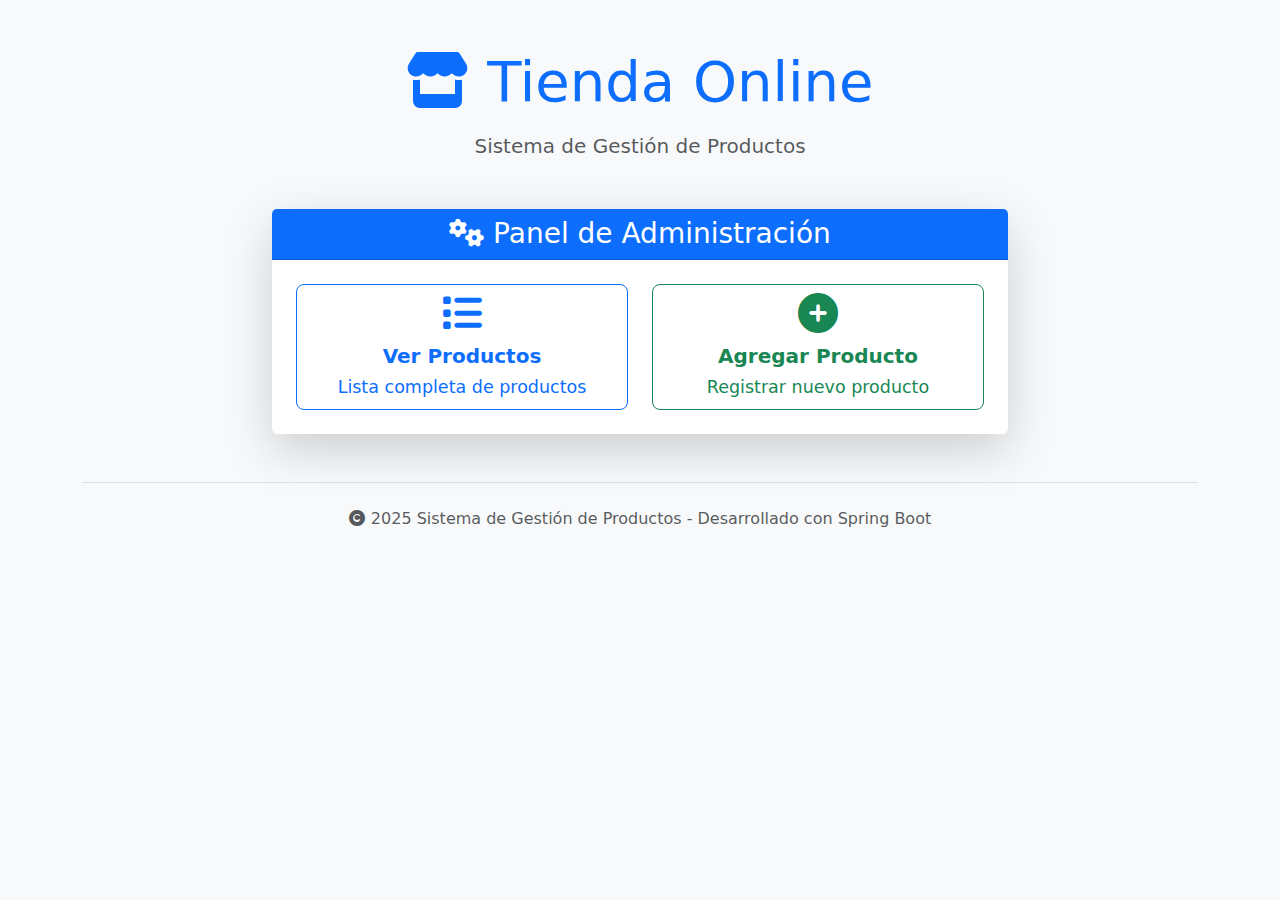
<file: demo/src/main/resources/templates/index.html>
<!DOCTYPE html>
<html lang="es" xmlns:th="http://www.thymeleaf.org">
<head>
  <meta charset="UTF-8">
  <meta name="viewport" content="width=device-width, initial-scale=1.0">
  <title>Tienda Online - Sistema de Gestión</title>
  <!-- Bootstrap -->
  <link href="https://cdn.jsdelivr.net/npm/bootstrap@5.3.0/dist/css/bootstrap.min.css" rel="stylesheet">
  <!-- Font Awesome -->
  <link rel="stylesheet" href="https://cdnjs.cloudflare.com/ajax/libs/font-awesome/6.0.0/css/all.min.css">
</head>
<body class="bg-light">

  <div class="container py-5">
    <!-- Header -->
    <div class="text-center mb-5">
      <h1 class="display-4 text-primary mb-3">
        <i class="fas fa-store"></i> Tienda Online
      </h1>
      <p class="lead text-muted">Sistema de Gestión de Productos</p>
    </div>

    <!-- Navegación Principal -->
    <div class="row justify-content-center mb-5">
      <div class="col-md-8">
        <div class="card shadow-lg border-0">
          <div class="card-header bg-primary text-white text-center">
            <h3 class="mb-0"><i class="fas fa-cogs"></i> Panel de Administración</h3>
          </div>
          <div class="card-body p-4">
            <div class="row g-4">
              <div class="col-md-6">
                <div class="d-grid">
                  <a href="/productos" class="btn btn-outline-primary btn-lg">
                    <i class="fas fa-list fa-2x mb-2"></i><br>
                    <strong>Ver Productos</strong><br>
                    <small>Lista completa de productos</small>
                  </a>
                </div>
              </div>
              <div class="col-md-6">
                <div class="d-grid">
                  <a href="/productos/new-product" class="btn btn-outline-success btn-lg">
                    <i class="fas fa-plus-circle fa-2x mb-2"></i><br>
                    <strong>Agregar Producto</strong><br>
                    <small>Registrar nuevo producto</small>
                  </a>
                </div>
              </div>
            </div>
          </div>
        </div>
      </div>
    </div>

    <!-- Footer -->
    <footer class="text-center mt-5 pt-4 border-top">
      <p class="text-muted">
        <i class="fas fa-copyright"></i> 2025 Sistema de Gestión de Productos - Desarrollado con Spring Boot
      </p>
    </footer>
  </div>

  <!-- Bootstrap JS -->
  <script src="https://cdn.jsdelivr.net/npm/bootstrap@5.3.0/dist/js/bootstrap.bundle.min.js"></script>
</body>
</html>
</body>
</html>
</file>
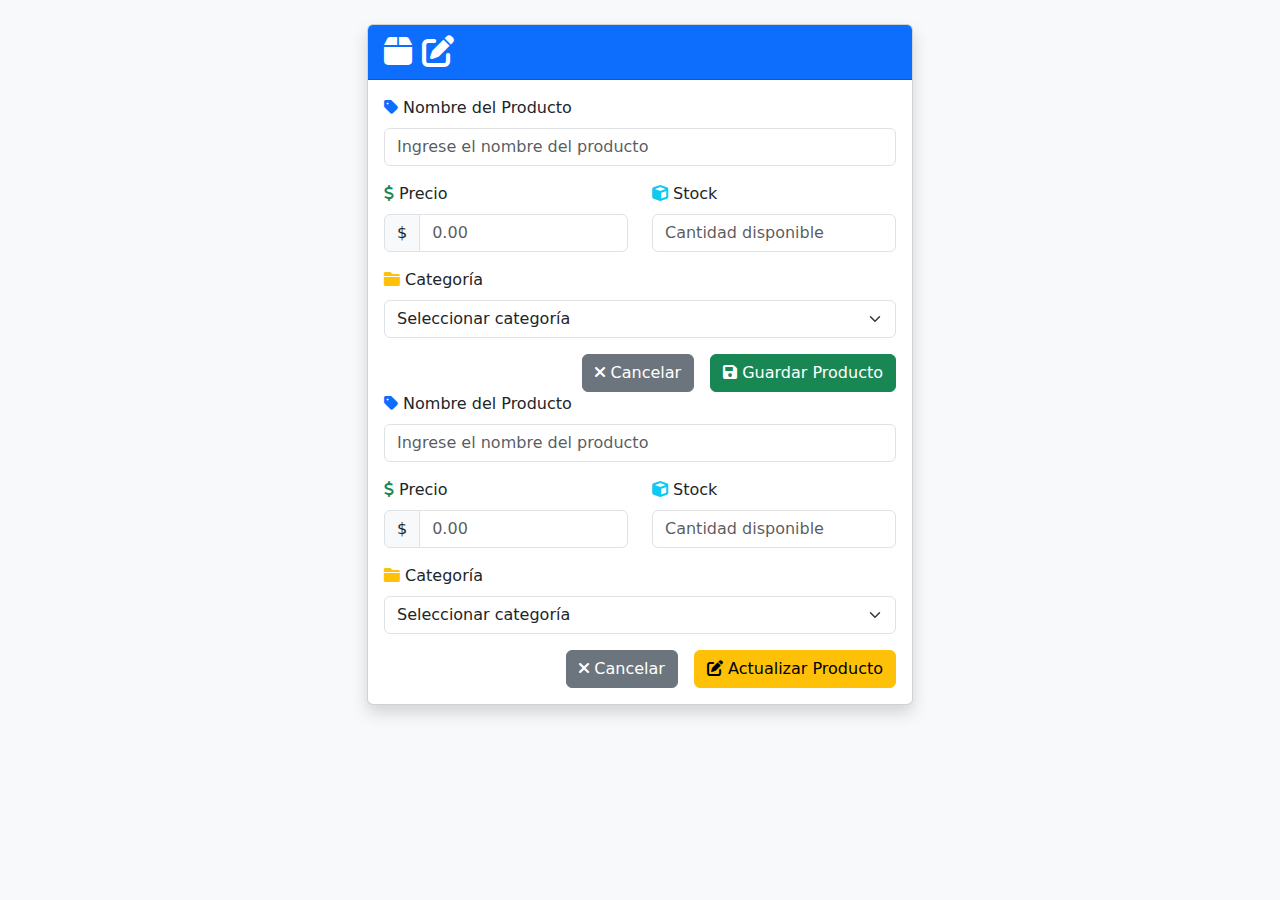
<file: demo/src/main/resources/templates/productos/form.html>
<!DOCTYPE html>
<html xmlns:th="http://www.thymeleaf.org" lang="es">

<head>
    <meta charset="UTF-8">
    <meta name="viewport" content="width=device-width, initial-scale=1.0">
    <title>Formulario Producto</title>
    <!-- Bootstrap CSS -->
    <link href="https://cdn.jsdelivr.net/npm/bootstrap@5.3.0/dist/css/bootstrap.min.css" rel="stylesheet">
    <!-- Font Awesome -->
    <link rel="stylesheet" href="https://cdnjs.cloudflare.com/ajax/libs/font-awesome/6.0.0/css/all.min.css">
</head>

<body class="bg-light">
    <div class="container py-4">
        <div class="row justify-content-center">
            <div class="col-md-8 col-lg-6">
                <div class="card shadow">
                    <div class="card-header bg-primary text-white">
                        <h2 class="card-title mb-0">
                            <i class="fas fa-box" th:if="${producto.id == null}"></i>
                            <i class="fas fa-edit" th:unless="${producto.id == null}"></i>
                            <span th:text="${producto.id == null ? 'Nuevo Producto' : 'Editar Producto'}"></span>
                        </h2>
                    </div>
                    <div class="card-body">
                        <!-- Formulario para nuevo producto -->
                        <form th:action="@{/productos/save}" th:object="${producto}" method="post"
                            th:if="${producto.id == null}">
                            <div class="mb-3">
                                <label for="name" class="form-label">
                                    <i class="fas fa-tag text-primary"></i> Nombre del Producto
                                </label>
                                <input type="text" class="form-control" id="name" th:field="*{name}"
                                    placeholder="Ingrese el nombre del producto" required />
                            </div>

                            <div class="row">
                                <div class="col-md-6">
                                    <div class="mb-3">
                                        <label for="price" class="form-label">
                                            <i class="fas fa-dollar-sign text-success"></i> Precio
                                        </label>
                                        <div class="input-group">
                                            <span class="input-group-text">$</span>
                                            <input type="number" class="form-control" id="price" th:field="*{price}"
                                                step="0.01" min="0" placeholder="0.00" required />
                                        </div>
                                    </div>
                                </div>
                                <div class="col-md-6">
                                    <div class="mb-3">
                                        <label for="stock" class="form-label">
                                            <i class="fas fa-cube text-info"></i> Stock
                                        </label>
                                        <input type="number" class="form-control" id="stock" th:field="*{stock}" min="0"
                                            placeholder="Cantidad disponible" required />
                                    </div>
                                </div>
                            </div>

                            <div class="mb-3">
                                <label for="category" class="form-label">
                                    <i class="fas fa-folder text-warning"></i> Categoría
                                </label>
                                <select class="form-select" id="category" th:field="*{category}" required>
                                    <option value="">Seleccionar categoría</option>
                                    <option value="Electrónicos">Electrónicos</option>
                                    <option value="Muebles">Muebles</option>
                                    <option value="Libros">Libros</option>
                                    <option value="Electrodomésticos">Electrodomésticos</option>
                                    <option value="Accesorios">Accesorios</option>
                                    <option value="Ropa">Ropa</option>
                                    <option value="Deportes">Deportes</option>
                                    <option value="Otros">Otros</option>
                                </select>
                            </div>

                            <div class="d-grid gap-2 d-md-flex justify-content-md-end">
                                <a class="btn btn-secondary me-md-2" href="/productos">
                                    <i class="fas fa-times"></i> Cancelar
                                </a>
                                <button type="submit" class="btn btn-success">
                                    <i class="fas fa-save"></i> Guardar Producto
                                </button>
                            </div>
                        </form>

                        <!-- Formulario para editar producto -->
                        <form th:action="@{'/productos/update/' + ${producto.id}}" th:object="${producto}" method="post"
                            th:unless="${producto.id == null}">
                            <div class="mb-3">
                                <label for="editName" class="form-label">
                                    <i class="fas fa-tag text-primary"></i> Nombre del Producto
                                </label>
                                <input type="text" class="form-control" id="editName" th:field="*{name}"
                                    placeholder="Ingrese el nombre del producto" required />
                            </div>

                            <div class="row">
                                <div class="col-md-6">
                                    <div class="mb-3">
                                        <label for="editPrice" class="form-label">
                                            <i class="fas fa-dollar-sign text-success"></i> Precio
                                        </label>
                                        <div class="input-group">
                                            <span class="input-group-text">$</span>
                                            <input type="number" class="form-control" id="editPrice" th:field="*{price}"
                                                step="0.01" min="0" placeholder="0.00" required />
                                        </div>
                                    </div>
                                </div>
                                <div class="col-md-6">
                                    <div class="mb-3">
                                        <label for="editStock" class="form-label">
                                            <i class="fas fa-cube text-info"></i> Stock
                                        </label>
                                        <input type="number" class="form-control" id="editStock" th:field="*{stock}"
                                            min="0" placeholder="Cantidad disponible" required />
                                    </div>
                                </div>
                            </div>

                            <div class="mb-3">
                                <label for="editCategory" class="form-label">
                                    <i class="fas fa-folder text-warning"></i> Categoría
                                </label>
                                <select class="form-select" id="editCategory" th:field="*{category}" required>
                                    <option value="">Seleccionar categoría</option>
                                    <option value="Electrónicos">Electrónicos</option>
                                    <option value="Muebles">Muebles</option>
                                    <option value="Libros">Libros</option>
                                    <option value="Electrodomésticos">Electrodomésticos</option>
                                    <option value="Accesorios">Accesorios</option>
                                    <option value="Ropa">Ropa</option>
                                    <option value="Deportes">Deportes</option>
                                    <option value="Otros">Otros</option>
                                </select>
                            </div>

                            <div class="d-grid gap-2 d-md-flex justify-content-md-end">
                                <a class="btn btn-secondary me-md-2" href="/productos">
                                    <i class="fas fa-times"></i> Cancelar
                                </a>
                                <button type="submit" class="btn btn-warning">
                                    <i class="fas fa-edit"></i> Actualizar Producto
                                </button>
                            </div>
                        </form>
                    </div>
                </div>
            </div>
        </div>
    </div>

    <!-- Bootstrap JS -->
    <script src="https://cdn.jsdelivr.net/npm/bootstrap@5.3.0/dist/js/bootstrap.bundle.min.js"></script>
</body>

</html>
</style>
</body>
</html>
</file>
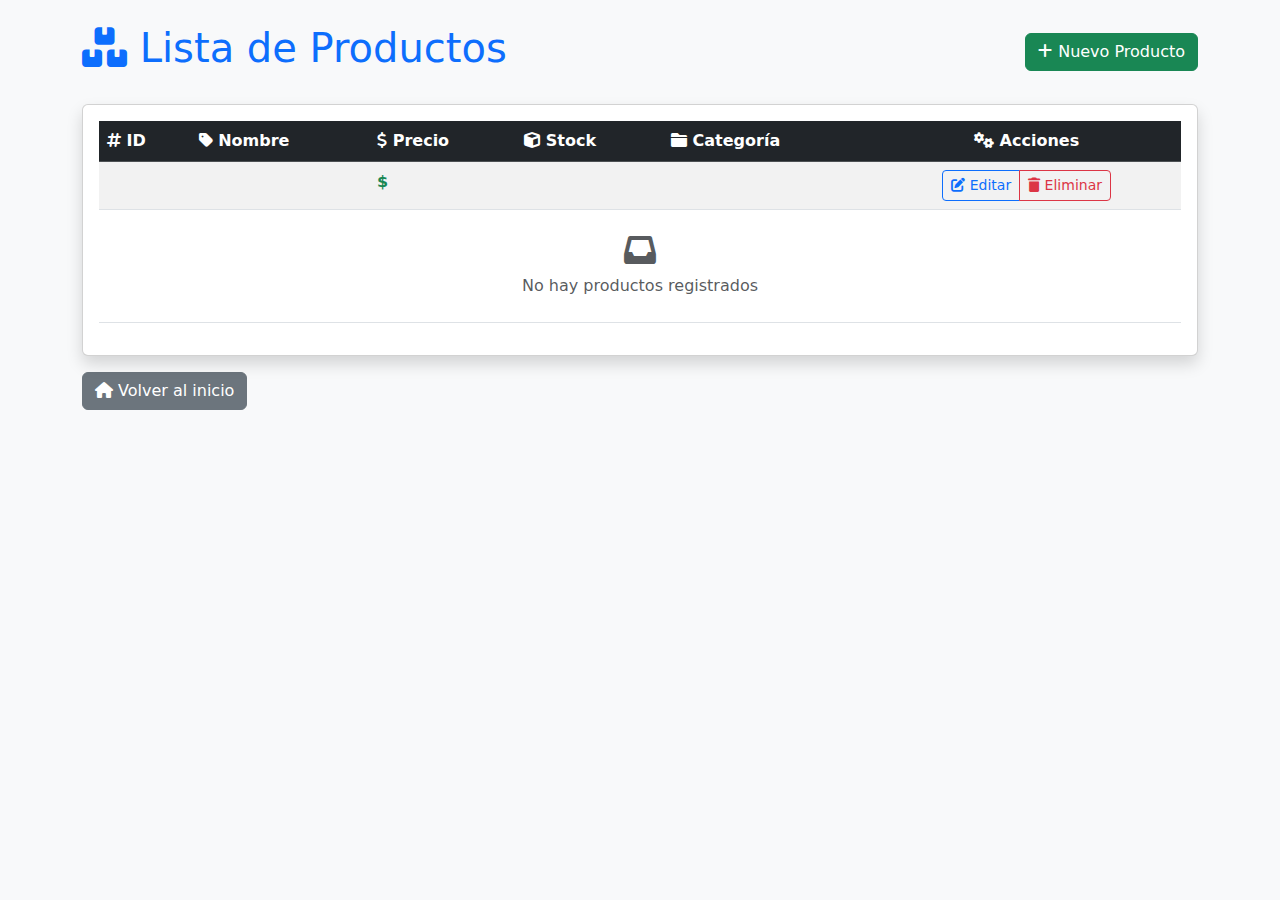
<file: demo/src/main/resources/templates/productos/list.html>
<!DOCTYPE html>
<html xmlns:th="http://www.thymeleaf.org" lang="es">
<head>
    <meta charset="UTF-8">
    <meta name="viewport" content="width=device-width, initial-scale=1.0">
    <title>Lista de Productos</title>
    <!-- Bootstrap CSS -->
    <link href="https://cdn.jsdelivr.net/npm/bootstrap@5.3.0/dist/css/bootstrap.min.css" rel="stylesheet">
    <!-- Font Awesome -->
    <link rel="stylesheet" href="https://cdnjs.cloudflare.com/ajax/libs/font-awesome/6.0.0/css/all.min.css">
</head>
<body class="bg-light">
    <div class="container py-4">
        <div class="d-flex justify-content-between align-items-center mb-4">
            <h1 class="text-primary"><i class="fas fa-boxes"></i> Lista de Productos</h1>
            <a class="btn btn-success" href="/productos/new-product">
                <i class="fas fa-plus"></i> Nuevo Producto
            </a>
        </div>
        
        <div class="card shadow">
            <div class="card-body">
                <div class="table-responsive">
                    <table class="table table-hover table-striped">
                        <thead class="table-dark">
                            <tr>
                                <th><i class="fas fa-hashtag"></i> ID</th>
                                <th><i class="fas fa-tag"></i> Nombre</th>
                                <th><i class="fas fa-dollar-sign"></i> Precio</th>
                                <th><i class="fas fa-cube"></i> Stock</th>
                                <th><i class="fas fa-folder"></i> Categoría</th>
                                <th class="text-center"><i class="fas fa-cogs"></i> Acciones</th>
                            </tr>
                        </thead>
                        <tbody>
                            <tr th:each="producto : ${productos}" th:if="${not #lists.isEmpty(productos)}">
                                <td th:text="${producto.id}" class="fw-bold"></td>
                                <td th:text="${producto.name}"></td>
                                <td class="text-success fw-bold">$<span th:text="${#numbers.formatDecimal(producto.price, 0, 2)}"></span></td>
                                <td>
                                    <span class="badge" 
                                          th:classappend="${producto.stock > 10} ? 'bg-success' : (${producto.stock > 0} ? 'bg-warning' : 'bg-danger')"
                                          th:text="${producto.stock}"></span>
                                </td>
                                <td><span class="badge bg-info text-dark" th:text="${producto.category}"></span></td>
                                <td class="text-center">
                                    <div class="btn-group" role="group">
                                        <a class="btn btn-sm btn-outline-primary" th:href="@{'/productos/edit/' + ${producto.id}}">
                                            <i class="fas fa-edit"></i> Editar
                                        </a>
                                        <a class="btn btn-sm btn-outline-danger" 
                                           th:href="@{'/productos/delete/' + ${producto.id}}"
                                           onclick="return confirm('¿Estás seguro de que deseas eliminar este producto?')">
                                            <i class="fas fa-trash"></i> Eliminar
                                        </a>
                                    </div>
                                </td>
                            </tr>
                            <tr th:if="${#lists.isEmpty(productos)}">
                                <td colspan="6" class="text-center text-muted py-4">
                                    <i class="fas fa-inbox fa-2x mb-2"></i><br>
                                    No hay productos registrados
                                </td>
                            </tr>
                        </tbody>
                    </table>
                </div>
            </div>
        </div>
        
        <div class="mt-3">
            <a class="btn btn-secondary" href="/">
                <i class="fas fa-home"></i> Volver al inicio
            </a>
        </div>
    </div>
    
    <!-- Bootstrap JS -->
    <script src="https://cdn.jsdelivr.net/npm/bootstrap@5.3.0/dist/js/bootstrap.bundle.min.js"></script>
</body>
</html>
</file>
